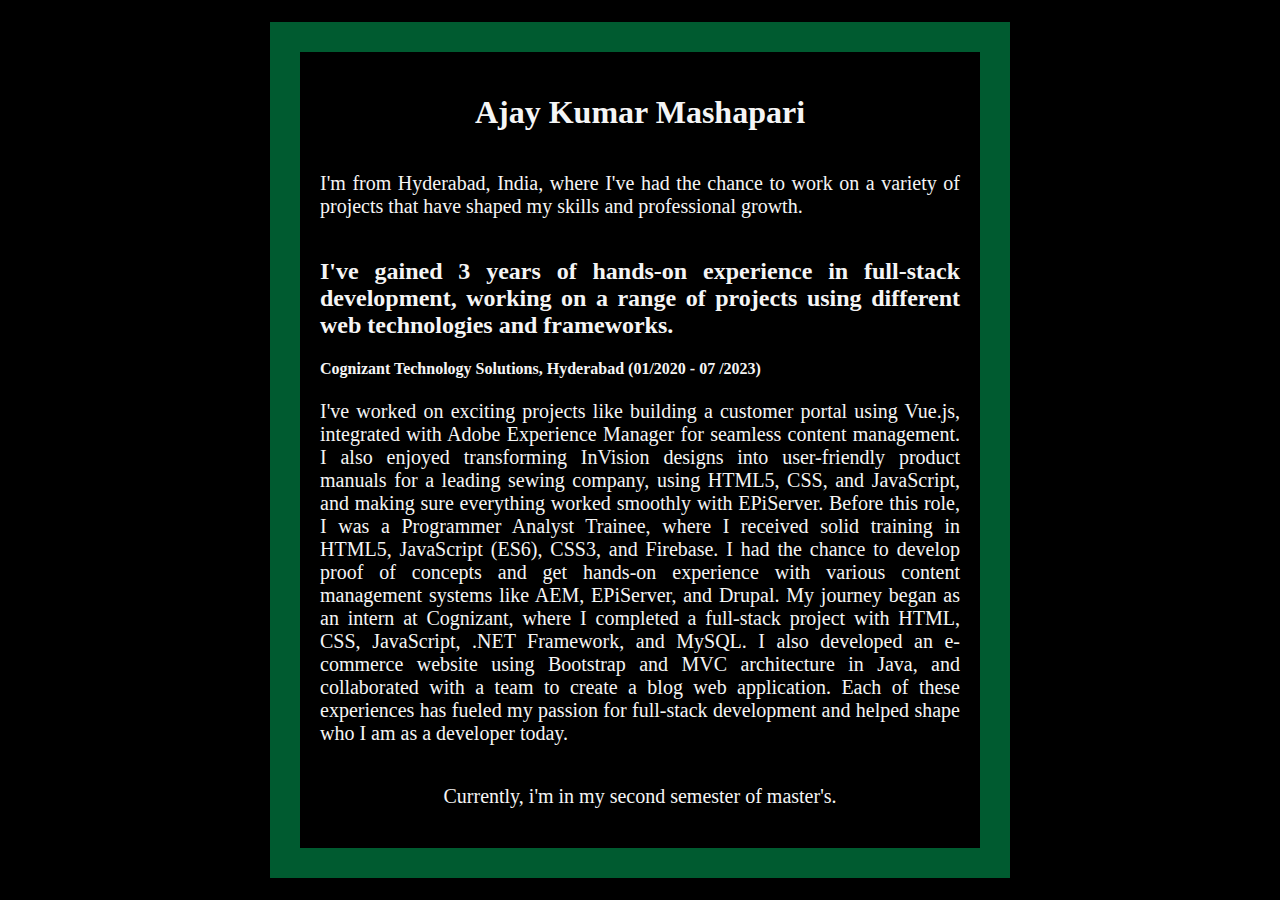
<file: index.html>
<!DOCTYPE html>
<html lang="en">
<head>
    <meta charset="UTF-8">
    <meta name="viewport" content="width=device-width, initial-scale=1.0">
    <link rel="stylesheet" href="styles.css">
    <title>Document</title>
</head>
<body>
<div class="box">
    <div class="content">
        <h1>Ajay Kumar Mashapari</h1>
        <p>I'm from Hyderabad, India, where I've had the chance to work on a variety of projects that have shaped my skills and professional growth.</p>
        <div class="job-exp">
            <h2>I've gained 3 years of hands-on experience in full-stack development, working on a range of projects using different web technologies and frameworks.</h2>
            <h4>Cognizant Technology Solutions, Hyderabad (01/2020 - 07 /2023)</h4>
            <p>I've worked on exciting projects like building a customer portal using Vue.js, integrated with Adobe Experience Manager for seamless content management.
            I also enjoyed transforming InVision designs into user-friendly product manuals for a leading sewing company, using HTML5, CSS, and JavaScript, and making sure everything worked smoothly with EPiServer.  
            Before this role, I was a Programmer Analyst Trainee, where I received solid training in HTML5, JavaScript (ES6), CSS3, and Firebase. I had the chance to develop proof of concepts and get hands-on experience 
            with various content management systems like AEM, EPiServer, and Drupal. My journey began as an intern at Cognizant, where I completed a full-stack project with HTML, CSS, JavaScript, .NET Framework, and MySQL.
            I also developed an e-commerce website using Bootstrap and MVC architecture in Java, and collaborated with a team to create a blog web application. Each of these experiences has fueled my passion for full-stack 
            development and helped shape who I am as a developer today.
            </p>

        </div>
        <p>Currently, i'm in my second semester of master's.</p>
    </div>
</div>
</body>
</body>
</html>
</file>
<file: styles.css>
body {
    display: flex;
    justify-content: center;
    align-items: center;
    height: 100vh;
    margin: 0;
    background-color: black;
}

.box {
    width: 50%;
    height: max-content;
    background: black;
    border: 30px solid #005b30;
    padding: 20px;
    margin: 20px;
    display: grid;
    align-items: center;
    justify-content: center;
    color: whitesmoke;
}

.content {
    display: flex;
    flex-direction: column;
    justify-content: center;
    align-items: center;
    height: 100%;
    text-align: justify;
}
p{
    font-size: 20px;
    font-family: 'Times New Roman', Times, serif;
}
</file>
<file: assign_one.css>
body {
    display: flex;
    justify-content: center;
    align-items: center;
    height: 100vh;
    margin: 0;
    background-color: black;
}

.box {
    width: 50%;
    height: max-content;
    background: black;
    border: 30px solid #005b30;
    padding: 20px;
    margin: 20px;
    display: grid;
    align-items: center;
    justify-content: center;
    color: whitesmoke;
}

.content {
    display: flex;
    flex-direction: column;
    justify-content: center;
    align-items: center;
    height: 100%;
    text-align: justify;
}
p{
    font-size: 20px;
    font-family: 'Times New Roman', Times, serif;
}
</file>
